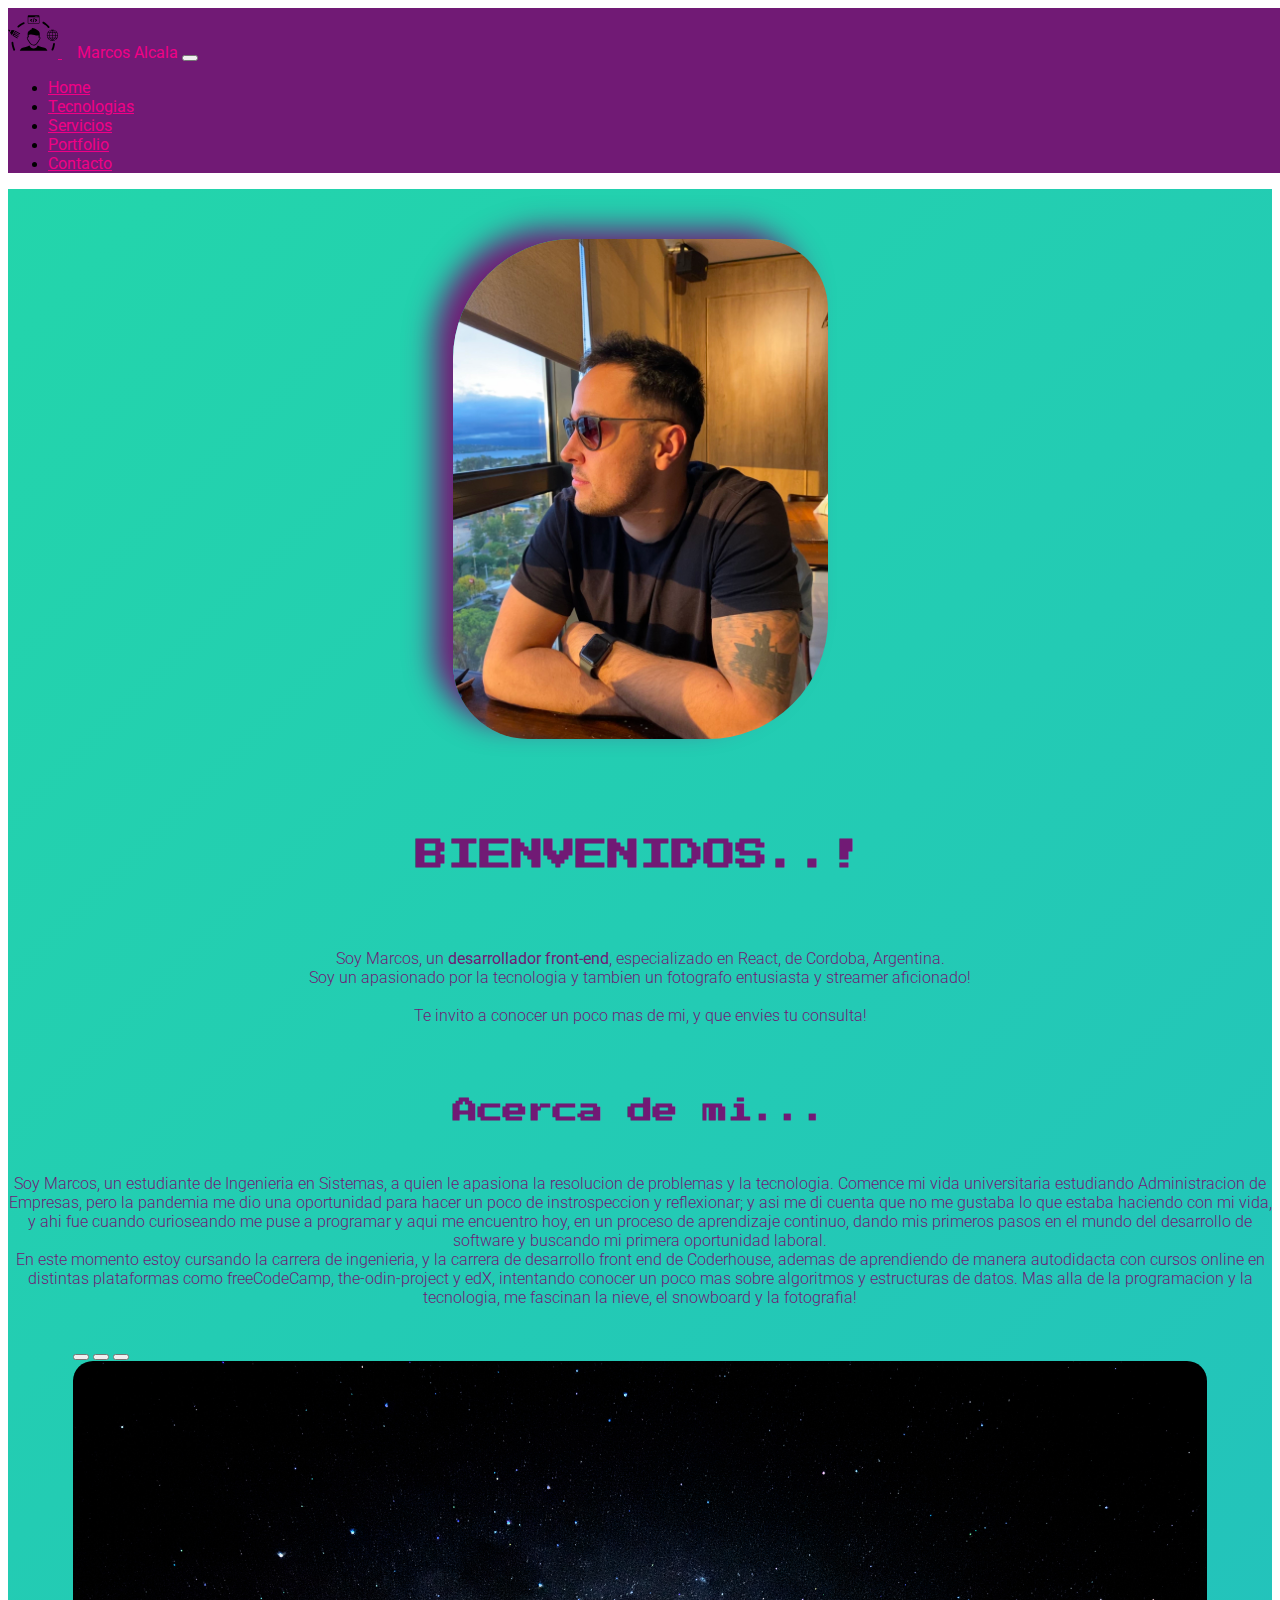
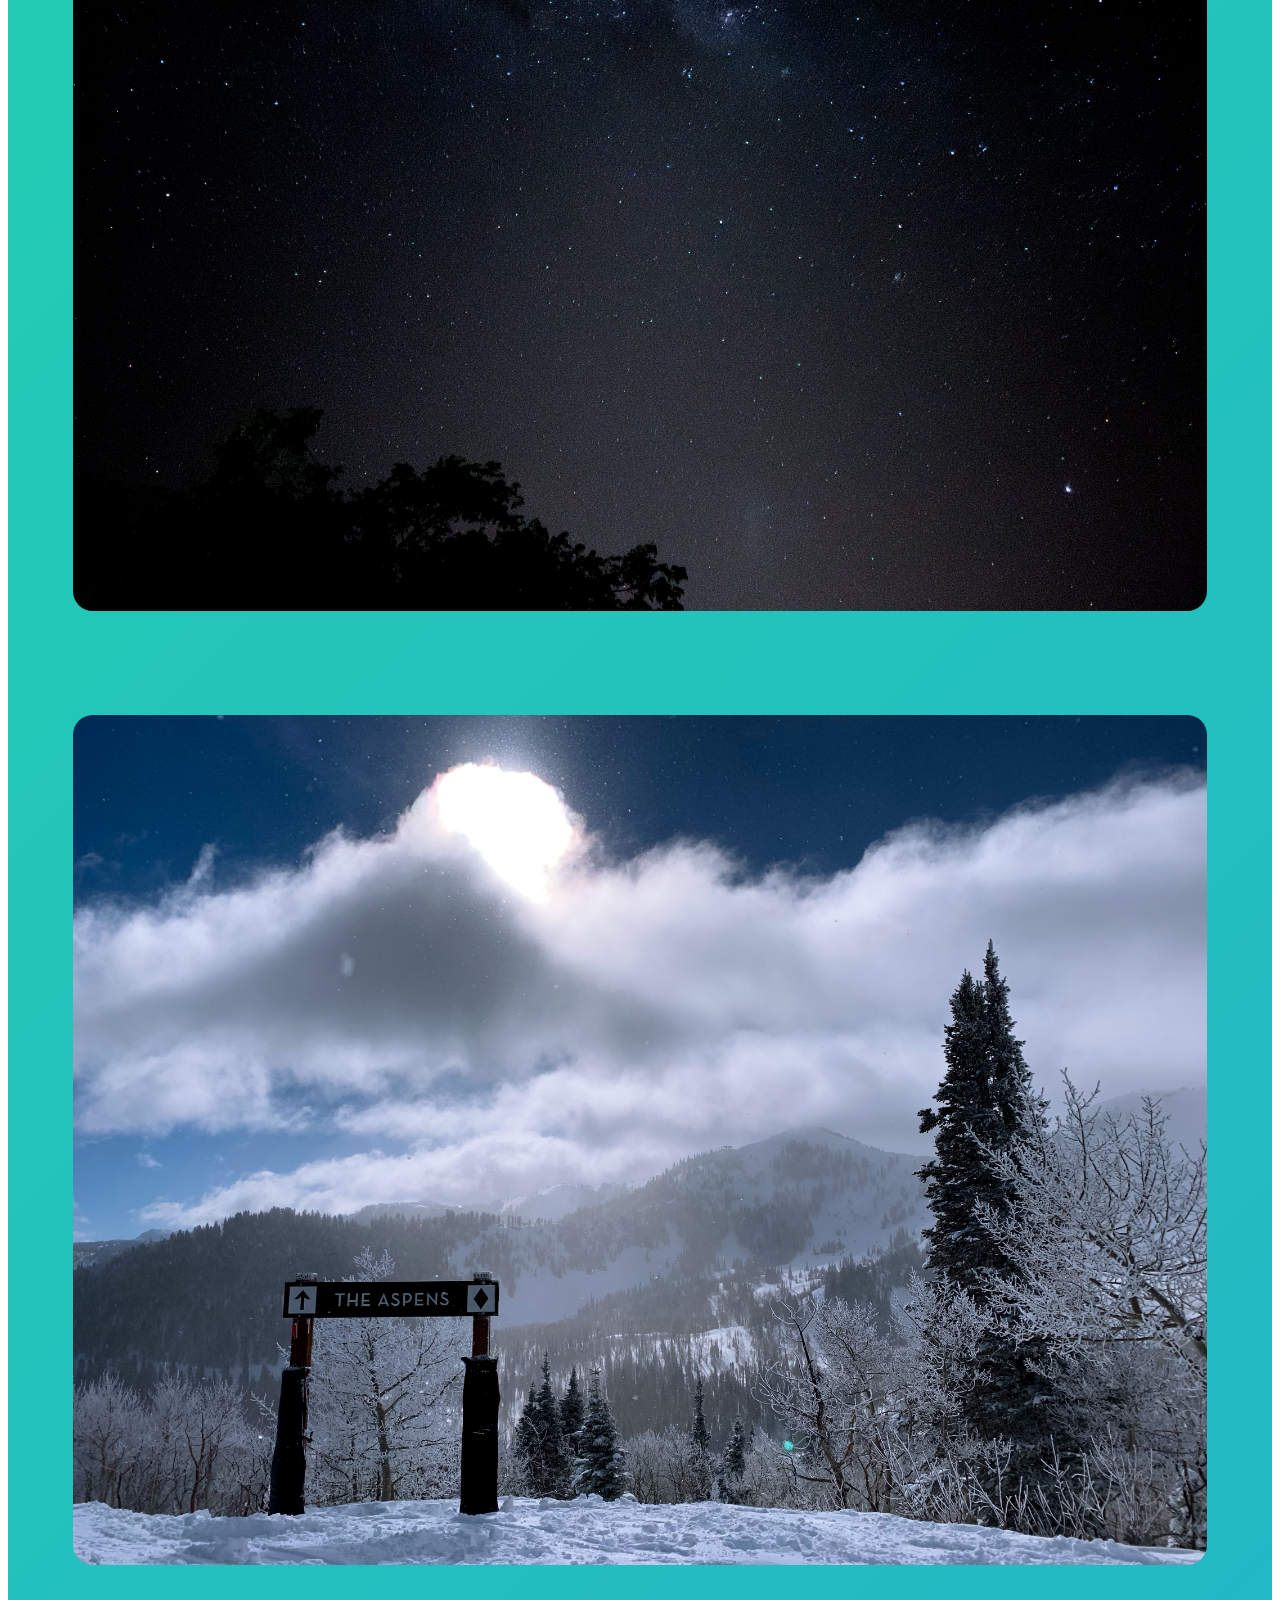
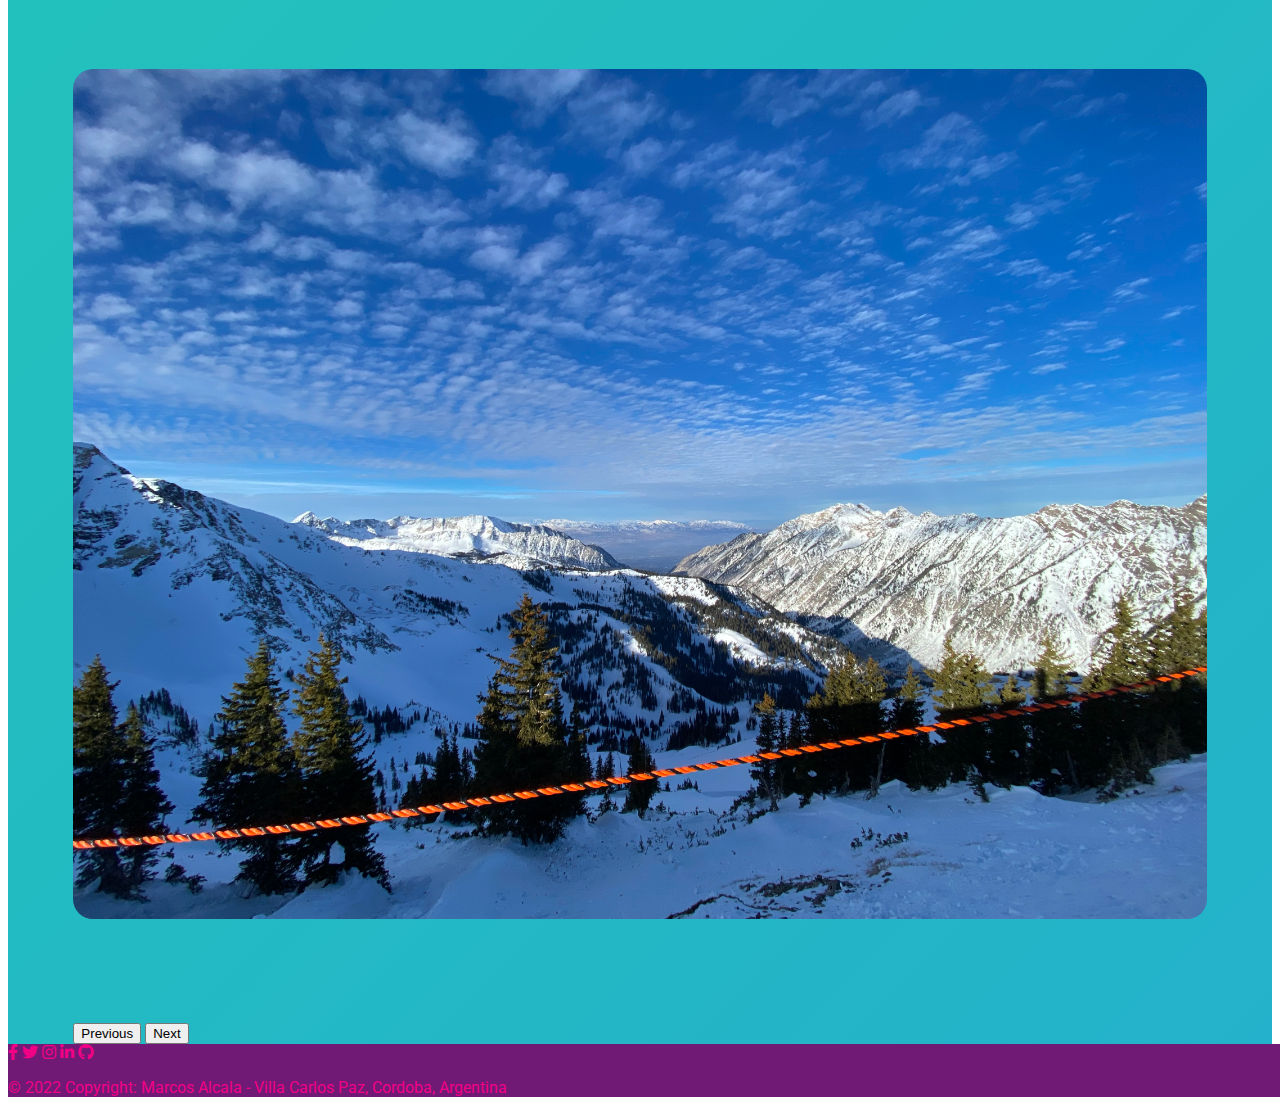
<file: index.html>
<!doctype html>
<html lang="en">
  <head>
    <meta charset="utf-8">
    <meta name="viewport" content="width=device-width, initial-scale=1">
    <title>Marcos Alcala</title>
    <link rel="stylesheet" href="fontawesome-free-6.1.1-web/css/all.css">
    <link rel="preconnect" href="https://fonts.googleapis.com"> 
    <link rel="preconnect" href="https://fonts.gstatic.com" crossorigin> 
    <link href="https://fonts.googleapis.com/css2?family=Roboto:ital,wght@0,300;0,500;1,300&display=swap" rel="stylesheet">
    <link href="https://fonts.googleapis.com/css2?family=Press+Start+2P&display=swap" rel="stylesheet">
    <link href="https://cdn.jsdelivr.net/npm/bootstrap@5.2.0-beta1/dist/css/bootstrap.min.css" rel="stylesheet" integrity="sha384-0evHe/X+R7YkIZDRvuzKMRqM+OrBnVFBL6DOitfPri4tjfHxaWutUpFmBp4vmVor" crossorigin="anonymous">
    <link rel="stylesheet" href="./CSS/styles.css">
  </head>
  <body>
      <div class="container no-margin">
          <nav class="navbar navbar-expand-md navbar-light nav-custom">
              <a href="#" class="navbar-brand">
                <img src="./img/dev-logo.svg" 
                alt="website logo"
                width="50"
                height="50"
                class="d-inline-block align-top">  
                <span class="brand-text">Marcos Alcala</span></a>
              <button
                class="navbar-toggler"
                type="button"
                data-bs-toggle="collapse"
                data-bs-target="#toggleMobileMenu"
                aria-controls="toggleMobileMenu"
                aria-expanded="false"
                aria-label="Toggle navigation"
              >
                <span class="navbar-toggler-icon"></span>
              </button>
              <div class="collapse navbar-collapse" id="toggleMobileMenu">
                  <ul class="navbar-nav ms-auto text-center">
                      <li>
                          <a href="index.html" class="nav-link">Home</a>
                      </li>
                      <li>
                        <a href="./Pages/about.html" class="nav-link">Tecnologias</a>
                      </li>
                      <li>
                        <a href="./Pages/servicios.html" class="nav-link">Servicios</a>
                      </li>
                      <li>
                        <a href="./Pages/portfolio.html" class="nav-link">Portfolio</a>
                      </li>
                      <li>
                        <a href="./Pages/contacto.html" class="nav-link">Contacto</a>
                      </li> 
                  </ul>
              </div>
          </nav>
      </div>
      <main class="main-container">
        <div class="container index-container">
          <div class="home-image-container">
            <img class="home-image" src="./img/marcos-alcala.jpg" alt="Imagen personal del autor">
          </div>
          <section class="home-intro">
            <h1>BIENVENIDOS..!</h1>
            <p>
                Soy Marcos, un <strong>desarrollador front-end</strong>, especializado en React, de Cordoba, Argentina. <br>
                Soy un apasionado por la tecnologia y tambien un fotografo entusiasta y streamer aficionado! <br>
                <br> Te invito a conocer un poco mas de mi, y que envies tu consulta!
            </p>
          </section>
          <div class="container about-me">
            <h1>Acerca de mi...</h1>
            <article>
              Soy Marcos, un estudiante de Ingenieria en Sistemas, a quien le apasiona la resolucion de problemas y la tecnologia.
              Comence mi vida universitaria estudiando Administracion de Empresas, pero la pandemia me dio una oportunidad para hacer un poco de instrospeccion 
              y reflexionar; y asi me di cuenta que no me gustaba lo que estaba haciendo con mi vida, y ahi fue cuando curioseando me puse a programar y aqui me 
              encuentro hoy, en un proceso de aprendizaje continuo, dando mis primeros pasos en el mundo del desarrollo de software y buscando mi primera oportunidad 
              laboral. <br>
              En este momento estoy cursando la carrera de ingenieria, y la carrera de desarrollo front end de Coderhouse, ademas de aprendiendo de manera autodidacta con 
              cursos online en distintas plataformas como freeCodeCamp, the-odin-project y edX, intentando conocer un poco mas sobre algoritmos y estructuras de datos.  
              Mas alla de la programacion y la tecnologia, me fascinan la nieve, el snowboard y la fotografia!
          </article>
          </div>
          <div id="carouselExampleIndicators" class="carousel slide container" data-bs-ride="true">
            <div class="carousel-indicators">
              <button type="button" data-bs-target="#carouselExampleIndicators" data-bs-slide-to="0" class="active" aria-current="true" aria-label="Slide 1"></button>
              <button type="button" data-bs-target="#carouselExampleIndicators" data-bs-slide-to="1" aria-label="Slide 2"></button>
              <button type="button" data-bs-target="#carouselExampleIndicators" data-bs-slide-to="2" aria-label="Slide 3"></button>
            </div>
            <div class="carousel-inner">
              <div class="carousel-item active carousel-img">
                <img src="./img/starry-ski-2.JPG" class="d-block w-100" alt="...">
              </div>
              <div class="carousel-item carousel-img">
                <img src="./img/saddleback.JPG" class="d-block w-100" alt="...">
              </div>
              <div class="carousel-item carousel-img">
                <img src="./img/snowbird.JPG" class="d-block w-100" alt="...">
              </div>
            </div>
            <button class="carousel-control-prev" type="button" data-bs-target="#carouselExampleIndicators" data-bs-slide="prev">
              <span class="carousel-control-prev-icon" aria-hidden="true"></span>
              <span class="visually-hidden">Previous</span>
            </button>
            <button class="carousel-control-next" type="button" data-bs-target="#carouselExampleIndicators" data-bs-slide="next">
              <span class="carousel-control-next-icon" aria-hidden="true"></span>
              <span class="visually-hidden">Next</span>
            </button>
          </div>
        </div>
      </main>
      <div class="container no-margin">
        <footer class="text-center text-white foot-custom">
          <!-- Grid container -->
          <div class="container p-4 pb-0">
            <!-- Section: Social media -->
            <section class="mb-4">
              <!-- Facebook -->
              <a class="btn btn-outline-dark btn-custom btn-floating m-1" href="https://www.facebook.com" role="button"
                 ><i class="fab fa-facebook-f"></i
                ></a>
    
              <!-- Twitter -->
              <a class="btn btn-outline-dark btn-custom btn-floating m-1" href="https://www.Twitter.com" role="button"
                 ><i class="fab fa-twitter"></i 
                ></a> 
    
              <!-- Instagram -->
              <a class="btn btn-outline-dark btn-custom btn-floating m-1" href="https://www.instagram.com" role="button"
                 ><i class="fab fa-instagram"></i
                ></a>
    
              <!-- Linkedin -->
              <a class="btn btn-outline-dark btn-custom btn-floating m-1" href="https://www.linkedin.com" role="button"
                 ><i class="fab fa-linkedin-in"></i
                ></a>
    
              <!-- Github -->
              <a class="btn btn-outline-dark btn-custom tn-floating m-1" href="https://github.com/" role="button"
                 ><i class="fab fa-github"></i
                ></a>
            </section>
            <!-- Section: Social media -->
          </div>
          <!-- Grid container -->
    
          <!-- Copyright -->
          <div class="text-center text-dark p-3 copyright-custom">
            <p>© 2022 Copyright: Marcos Alcala - Villa Carlos Paz, Cordoba, Argentina</p>
          </div>
          <!-- Copyright -->
        </footer>
      </div>

    <script src="https://cdn.jsdelivr.net/npm/bootstrap@5.2.0-beta1/dist/js/bootstrap.bundle.min.js" integrity="sha384-pprn3073KE6tl6bjs2QrFaJGz5/SUsLqktiwsUTF55Jfv3qYSDhgCecCxMW52nD2" crossorigin="anonymous"></script>
  </body>
</html>
</file>
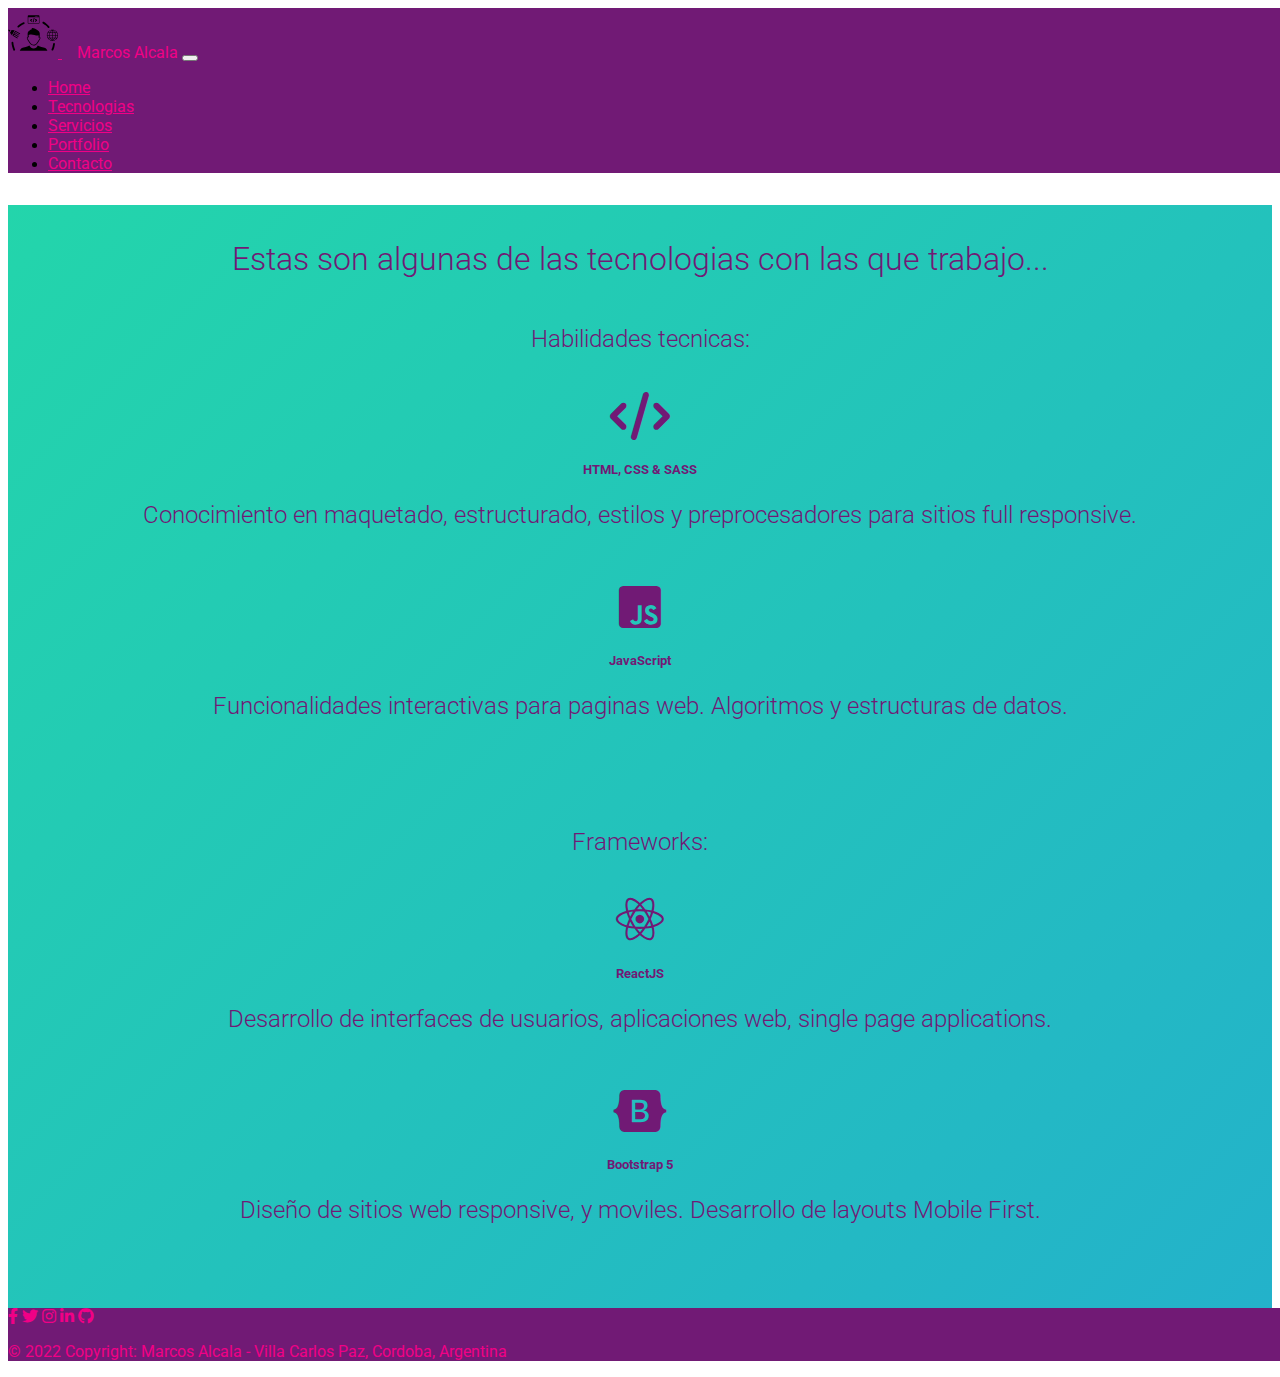
<file: Pages/about.html>
<!doctype html>
<html lang="en">
  <head>
    <meta charset="utf-8">
    <meta name="viewport" content="width=device-width, initial-scale=1">
    <title>Marcos Alcala</title>
    <link rel="stylesheet" href="../fontawesome-free-6.1.1-web/css/all.css">
    <link rel="preconnect" href="https://fonts.googleapis.com"> 
    <link rel="preconnect" href="https://fonts.gstatic.com" crossorigin> 
    <link href="https://fonts.googleapis.com/css2?family=Roboto:ital,wght@0,300;0,500;1,300&display=swap" rel="stylesheet">
    <link href="https://fonts.googleapis.com/css2?family=Roboto:ital,wght@0,300;0,500;1,300&display=swap" rel="stylesheet">
    <link href="https://fonts.googleapis.com/css2?family=Press+Start+2P&display=swap" rel="stylesheet">
    <link href="https://cdn.jsdelivr.net/npm/bootstrap@5.2.0-beta1/dist/css/bootstrap.min.css" rel="stylesheet" integrity="sha384-0evHe/X+R7YkIZDRvuzKMRqM+OrBnVFBL6DOitfPri4tjfHxaWutUpFmBp4vmVor" crossorigin="anonymous">
    <link rel="stylesheet" href="../CSS/styles.css">
  </head>
  <body>
      <div class="container no-margin">
          <nav class="navbar navbar-expand-md navbar-light nav-custom">
              <a href="#" class="navbar-brand">
                <img src="../img/dev-logo.svg" 
                alt="website logo"
                width="50"
                height="50"
                class="d-inline-block align-top">  
                <span class="brand-text">Marcos Alcala</span></a>
              <button
                class="navbar-toggler"
                type="button"
                data-bs-toggle="collapse"
                data-bs-target="#toggleMobileMenu"
                aria-controls="toggleMobileMenu"
                aria-expanded="false"
                aria-label="Toggle navigation"
              >
                <span class="navbar-toggler-icon"></span>
              </button>
              <div class="collapse navbar-collapse" id="toggleMobileMenu">
                  <ul class="navbar-nav ms-auto text-center">
                      <li>
                          <a href="../index.html" class="nav-link">Home</a>
                      </li>
                      <li>
                        <a href="about.html" class="nav-link">Tecnologias</a>
                      </li>
                      <li>
                        <a href="servicios.html" class="nav-link">Servicios</a>
                      </li>
                      <li>
                        <a href="portfolio.html" class="nav-link">Portfolio</a>
                      </li>
                      <li>
                        <a href="contacto.html" class="nav-link">Contacto</a>
                      </li> 
                  </ul>
              </div>
          </nav>
      </div>
      <main class="main-container">
        <div class="container">
          <div class="row">
            <h3>
              Estas son algunas de las tecnologias con las que trabajo...
            </h3>
          </div>
          <div class="row card-container">
            <p>Habilidades tecnicas:</p>
            <div class="col-md-6">
              <div class="card card-custom">
                <i class="fa-solid fa-code fa-3x"></i>
                <div class="card-body">
                  <h5 class="card-title">HTML, CSS & SASS</h5>
                  <p class="card-text">Conocimiento en maquetado, estructurado, estilos y preprocesadores para sitios full responsive.</p>
                  
                </div>
              </div>
            </div>
            <div class="col-md-6">
              <div class="card card-custom">
                <i class="fa-brands fa-js-square fa-3x"></i>
                <div class="card-body">
                  <h5 class="card-title">JavaScript</h5>
                  <p class="card-text">Funcionalidades interactivas para paginas web. Algoritmos y estructuras de datos.</p>
                  
                </div>
              </div>
            </div>
          </div>
          <div class="row card-container">
            <p>Frameworks:</p>
            <div class="col-md-6">
              <div class="card card-custom">
                <i class="fa-brands fa-react fa-3x"></i>
                <div class="card-body">
                  <h5 class="card-title">ReactJS</h5>
                  <p class="card-text">Desarrollo de interfaces de usuarios, aplicaciones web, single page applications.</p>
                  
                </div>
              </div>
            </div>
            <div class="col-md-6">
              <div class="card card-custom">
                <i class="fa-brands fa-bootstrap fa-3x"></i>
                <div class="card-body">
                  <h5 class="card-title">Bootstrap 5</h5>
                  <p class="card-text">Diseño de sitios web responsive, y moviles. Desarrollo de layouts Mobile First.</p>
                  
                </div>
              </div>
            </div>
          </div>
      </main>
      <div class="container no-margin">
        <footer class="text-center text-white foot-custom">
          <!-- Grid container -->
          <div class="container p-4 pb-0">
            <!-- Section: Social media -->
            <section class="mb-4">
              <!-- Facebook -->
              <a class="btn btn-outline-dark btn-custom btn-floating m-1" href="https://www.facebook.com" role="button"
                 ><i class="fab fa-facebook-f"></i
                ></a>
    
              <!-- Twitter -->
              <a class="btn btn-outline-dark btn-custom btn-floating m-1" href="https://www.Twitter.com" role="button"
                 ><i class="fab fa-twitter"></i
                ></a> 
    
              <!-- Instagram -->
              <a class="btn btn-outline-dark btn-custom btn-floating m-1" href="https://www.instagram.com" role="button"
                 ><i class="fab fa-instagram"></i
                ></a>
    
              <!-- Linkedin -->
              <a class="btn btn-outline-dark btn-custom btn-floating m-1" href="https://www.linkedin.com" role="button"
                 ><i class="fab fa-linkedin-in"></i
                ></a>
    
              <!-- Github -->
              <a class="btn btn-outline-dark btn-custom tn-floating m-1" href="https://github.com/" role="button"
                 ><i class="fab fa-github"></i
                ></a>
            </section>
            <!-- Section: Social media -->
          </div>
          <!-- Grid container -->
    
          <!-- Copyright -->
          <div class="text-center text-dark p-3 copyright-custom">
            <p>© 2022 Copyright: Marcos Alcala - Villa Carlos Paz, Cordoba, Argentina</p>
          </div>
          <!-- Copyright -->
        </footer>
      </div>

    <script src="https://cdn.jsdelivr.net/npm/bootstrap@5.2.0-beta1/dist/js/bootstrap.bundle.min.js" integrity="sha384-pprn3073KE6tl6bjs2QrFaJGz5/SUsLqktiwsUTF55Jfv3qYSDhgCecCxMW52nD2" crossorigin="anonymous"></script>
  </body>
</html>
</file>
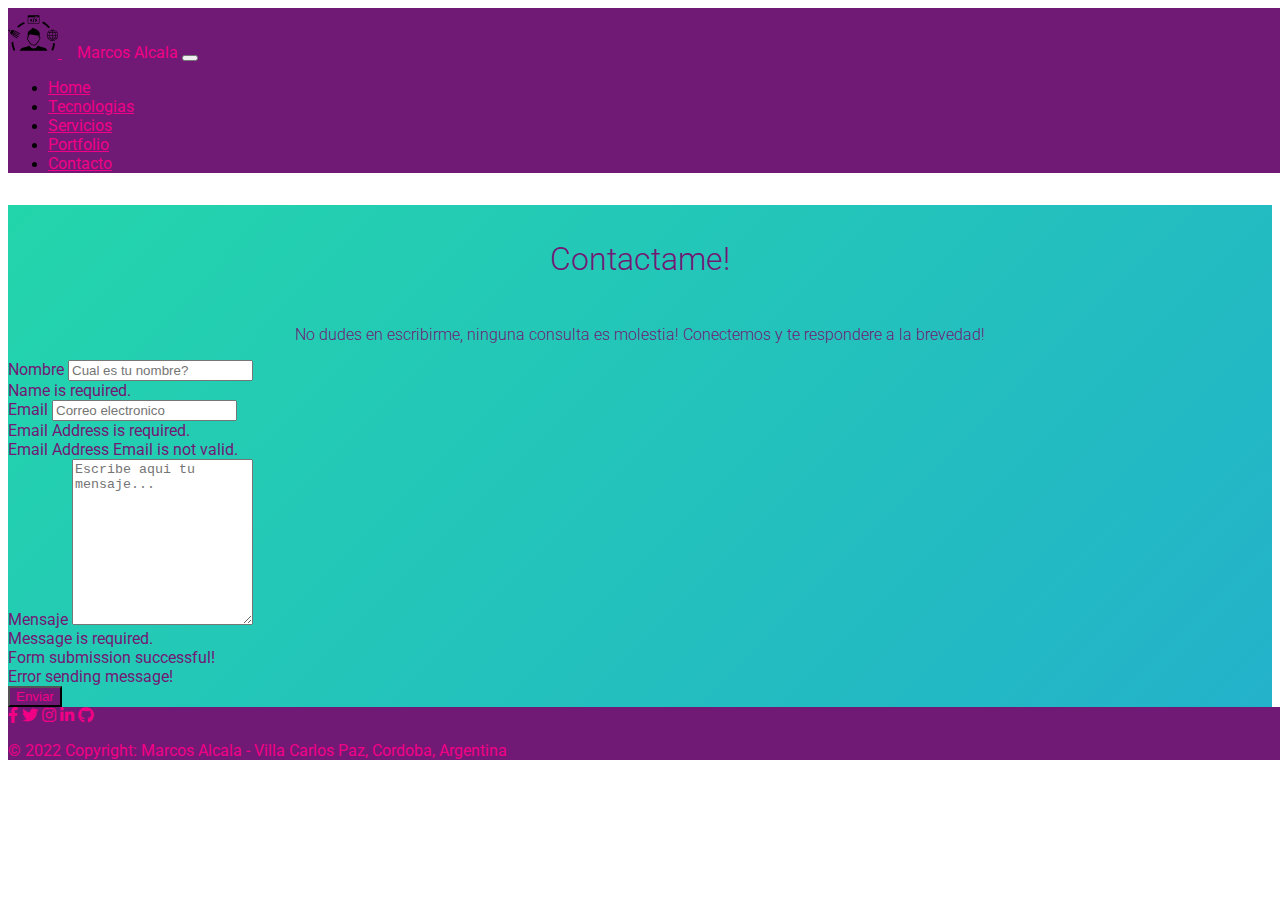
<file: Pages/contacto.html>
<!doctype html>
<html lang="en">
  <head>
    <meta charset="utf-8">
    <meta name="viewport" content="width=device-width, initial-scale=1">
    <title>Marcos Alcala</title>
    <link rel="stylesheet" href="../fontawesome-free-6.1.1-web/css/all.css">
    <link rel="preconnect" href="https://fonts.googleapis.com"> 
    <link rel="preconnect" href="https://fonts.gstatic.com" crossorigin> 
    <link href="https://fonts.googleapis.com/css2?family=Roboto:ital,wght@0,300;0,500;1,300&display=swap" rel="stylesheet">
    <link href="https://fonts.googleapis.com/css2?family=Roboto:ital,wght@0,300;0,500;1,300&display=swap" rel="stylesheet">
    <link href="https://fonts.googleapis.com/css2?family=Press+Start+2P&display=swap" rel="stylesheet">
    <link href="https://cdn.jsdelivr.net/npm/bootstrap@5.2.0-beta1/dist/css/bootstrap.min.css" rel="stylesheet" integrity="sha384-0evHe/X+R7YkIZDRvuzKMRqM+OrBnVFBL6DOitfPri4tjfHxaWutUpFmBp4vmVor" crossorigin="anonymous">
    <link rel="stylesheet" href="../CSS/styles.css">
  </head>
  <body>
      <div class="container no-margin">
          <nav class="navbar navbar-expand-md navbar-light nav-custom">
              <a href="#" class="navbar-brand">
                <img src="../img/dev-logo.svg" 
                alt="website logo"
                width="50"
                height="50"
                class="d-inline-block align-top">  
                <span class="brand-text">Marcos Alcala</span></a>
              <button
                class="navbar-toggler"
                type="button"
                data-bs-toggle="collapse"
                data-bs-target="#toggleMobileMenu"
                aria-controls="toggleMobileMenu"
                aria-expanded="false"
                aria-label="Toggle navigation"
              >
                <span class="navbar-toggler-icon"></span>
              </button>
              <div class="collapse navbar-collapse" id="toggleMobileMenu">
                  <ul class="navbar-nav ms-auto text-center">
                      <li>
                          <a href="../index.html" class="nav-link">Home</a>
                      </li>
                      <li>
                        <a href="about.html" class="nav-link">Tecnologias</a>
                      </li>
                      <li>
                        <a href="servicios.html" class="nav-link">Servicios</a>
                      </li>
                      <li>
                        <a href="portfolio.html" class="nav-link">Portfolio</a>
                      </li>
                      <li>
                        <a href="contacto.html" class="nav-link">Contacto</a>
                      </li> 
                  </ul>
              </div>
          </nav>
      </div>
      <main class="main-container">
        <div class="container contact-header">
          <h3>Contactame!</h3>
          <p>No dudes en escribirme, ninguna consulta es molestia! Conectemos y te respondere a la brevedad!</p>
        </div>
        <!-- Wrapper container -->
        <div class="container py-4">
          <!-- Bootstrap 5 starter form -->
          <form id="contactForm">
            <!-- Name input -->
            <div class="mb-3">
              <label class="form-label" for="name">Nombre</label>
              <input class="form-control" id="name" type="text" placeholder="Cual es tu nombre?" data-sb-validations="required" />
              <div class="invalid-feedback" data-sb-feedback="name:required">Name is required.</div>
            </div>

            <!-- Email address input -->
            <div class="mb-3">
              <label class="form-label" for="emailAddress">Email</label>
              <input class="form-control" id="emailAddress" type="email" placeholder="Correo electronico" data-sb-validations="required, email" />
              <div class="invalid-feedback" data-sb-feedback="emailAddress:required">Email Address is required.</div>
              <div class="invalid-feedback" data-sb-feedback="emailAddress:email">Email Address Email is not valid.</div>
            </div>

            <!-- Message input -->
            <div class="mb-3">
              <label class="form-label" for="message">Mensaje</label>
              <textarea class="form-control" id="message" type="text" placeholder="Escribe aqui tu mensaje..." style="height: 10rem;" data-sb-validations="required"></textarea>
              <div class="invalid-feedback" data-sb-feedback="message:required">Message is required.</div>
            </div>

            <!-- Form submissions success message -->
            <div class="d-none" id="submitSuccessMessage">
              <div class="text-center mb-3">Form submission successful!</div>
            </div>

            <!-- Form submissions error message -->
            <div class="d-none" id="submitErrorMessage">
              <div class="text-center text-danger mb-3">Error sending message!</div>
            </div>

            <!-- Form submit button -->
            <div class="d-grid">
              <button class="btn btn-lg submit-custom" type="submit">Enviar</button>
            </div>

          </form>

        </div>
      </main>
      <div class="container no-margin">
        <footer class="text-center text-white foot-custom">
          <!-- Grid container -->
          <div class="container p-4 pb-0">
            <!-- Section: Social media -->
            <section class="mb-4">
              <!-- Facebook -->
              <a class="btn btn-outline-dark btn-custom btn-floating m-1" href="https://www.facebook.com" role="button"
                 ><i class="fab fa-facebook-f"></i
                ></a>
    
              <!-- Twitter -->
              <a class="btn btn-outline-dark btn-custom btn-floating m-1" href="https://www.Twitter.com" role="button"
                 ><i class="fab fa-twitter"></i
                ></a> 
    
              <!-- Instagram -->
              <a class="btn btn-outline-dark btn-custom btn-floating m-1" href="https://www.instagram.com" role="button"
                 ><i class="fab fa-instagram"></i
                ></a>
    
              <!-- Linkedin -->
              <a class="btn btn-outline-dark btn-custom btn-floating m-1" href="https://www.linkedin.com" role="button"
                 ><i class="fab fa-linkedin-in"></i
                ></a>
    
              <!-- Github -->
              <a class="btn btn-outline-dark btn-custom tn-floating m-1" href="https://github.com/" role="button"
                 ><i class="fab fa-github"></i
                ></a>
            </section>
            <!-- Section: Social media -->
          </div>
          <!-- Grid container -->
    
          <!-- Copyright -->
          <div class="text-center text-dark p-3 copyright-custom">
            <p>© 2022 Copyright: Marcos Alcala - Villa Carlos Paz, Cordoba, Argentina</p>
          </div>
          <!-- Copyright -->
        </footer>
      </div>

    <script src="https://cdn.jsdelivr.net/npm/bootstrap@5.2.0-beta1/dist/js/bootstrap.bundle.min.js" integrity="sha384-pprn3073KE6tl6bjs2QrFaJGz5/SUsLqktiwsUTF55Jfv3qYSDhgCecCxMW52nD2" crossorigin="anonymous"></script>
  </body>
</html>
</file>
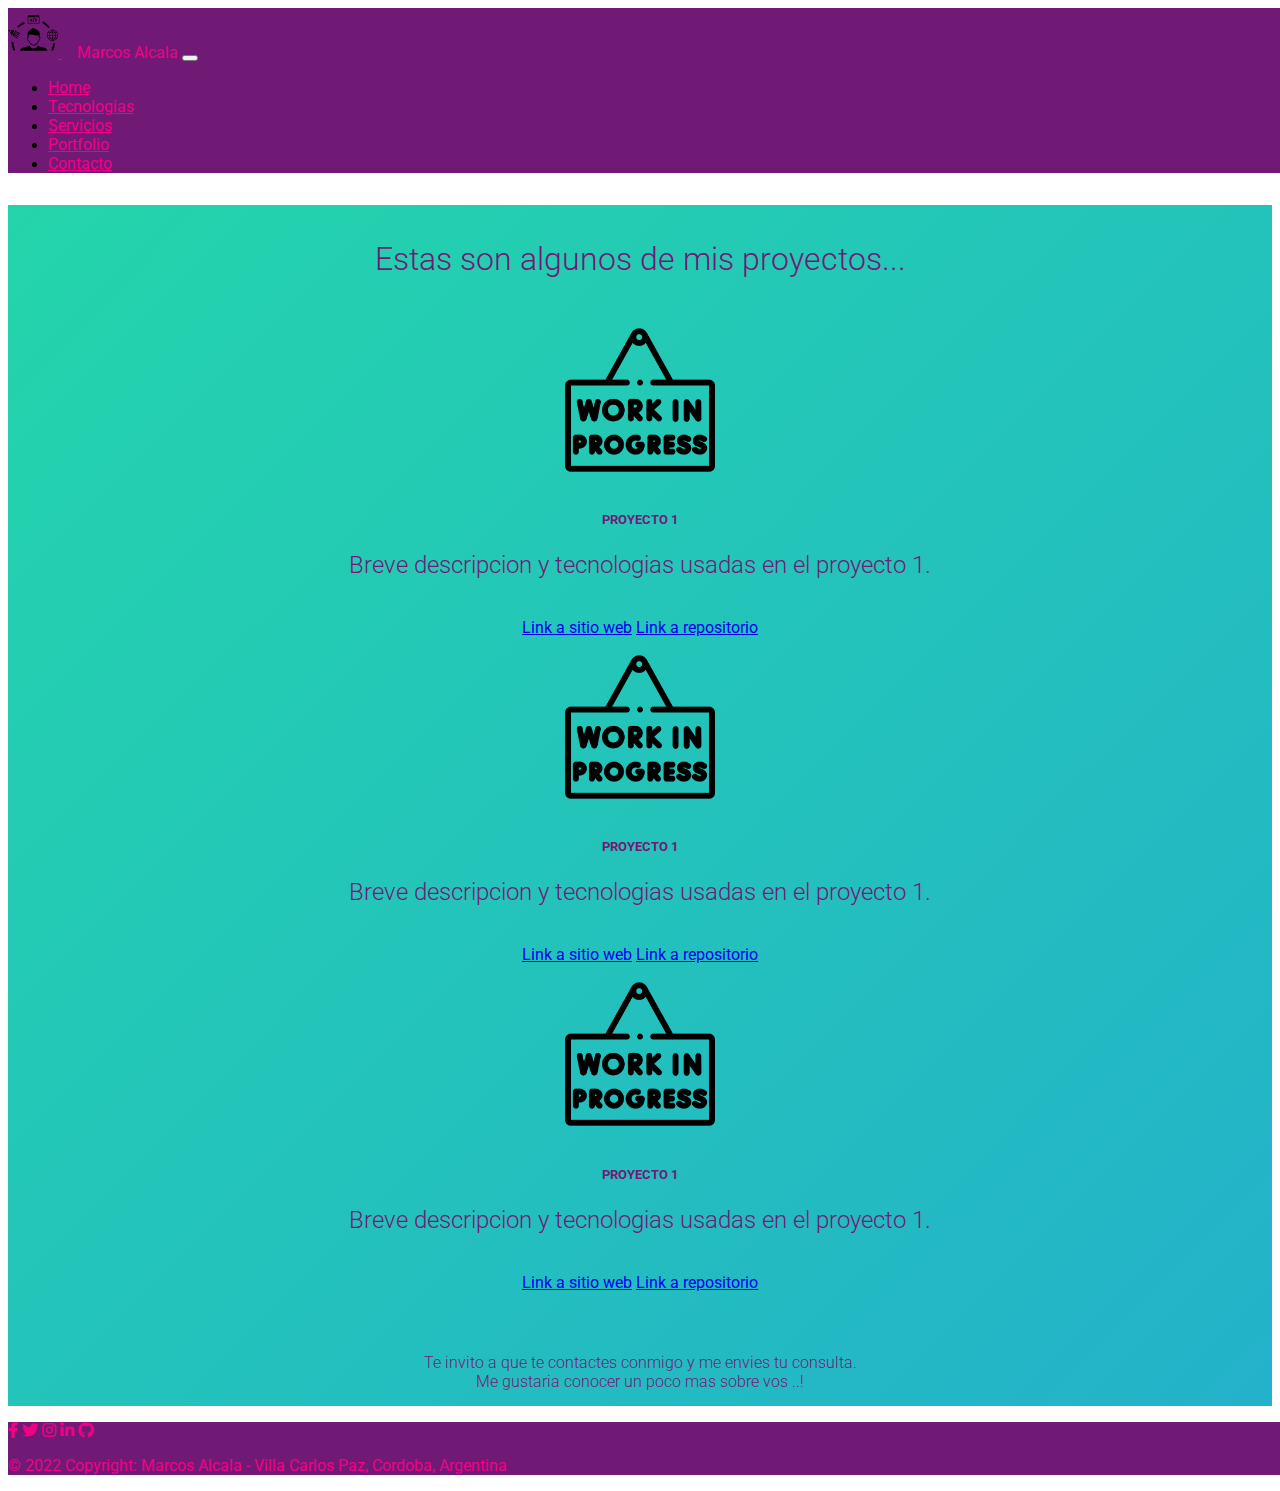
<file: Pages/portfolio.html>
<!doctype html>
<html lang="en">
  <head>
    <meta charset="utf-8">
    <meta name="viewport" content="width=device-width, initial-scale=1">
    <title>Marcos Alcala</title>
    <link rel="stylesheet" href="../fontawesome-free-6.1.1-web/css/all.css">
    <link rel="preconnect" href="https://fonts.googleapis.com"> 
    <link rel="preconnect" href="https://fonts.gstatic.com" crossorigin> 
    <link href="https://fonts.googleapis.com/css2?family=Roboto:ital,wght@0,300;0,500;1,300&display=swap" rel="stylesheet">
    <link href="https://fonts.googleapis.com/css2?family=Roboto:ital,wght@0,300;0,500;1,300&display=swap" rel="stylesheet">
    <link href="https://fonts.googleapis.com/css2?family=Press+Start+2P&display=swap" rel="stylesheet">
    <link href="https://cdn.jsdelivr.net/npm/bootstrap@5.2.0-beta1/dist/css/bootstrap.min.css" rel="stylesheet" integrity="sha384-0evHe/X+R7YkIZDRvuzKMRqM+OrBnVFBL6DOitfPri4tjfHxaWutUpFmBp4vmVor" crossorigin="anonymous">
    <link rel="stylesheet" href="../CSS/styles.css">
  </head>
  <body>
      <div class="container no-margin">
          <nav class="navbar navbar-expand-md navbar-light nav-custom">
              <a href="#" class="navbar-brand">
                <img src="../img/dev-logo.svg" 
                alt="website logo"
                width="50"
                height="50"
                class="d-inline-block align-top">  
                <span class="brand-text">Marcos Alcala</span></a>
              <button
                class="navbar-toggler"
                type="button"
                data-bs-toggle="collapse"
                data-bs-target="#toggleMobileMenu"
                aria-controls="toggleMobileMenu"
                aria-expanded="false"
                aria-label="Toggle navigation"
              >
                <span class="navbar-toggler-icon"></span>
              </button>
              <div class="collapse navbar-collapse" id="toggleMobileMenu">
                  <ul class="navbar-nav ms-auto text-center">
                      <li>
                          <a href="../index.html" class="nav-link">Home</a>
                      </li>
                      <li>
                        <a href="about.html" class="nav-link">Tecnologias</a>
                      </li>
                      <li>
                        <a href="servicios.html" class="nav-link">Servicios</a>
                      </li>
                      <li>
                        <a href="portfolio.html" class="nav-link">Portfolio</a>
                      </li>
                      <li>
                        <a href="contacto.html" class="nav-link">Contacto</a>
                      </li> 
                  </ul>
              </div>
          </nav>
      </div>
      <main class="main-container main-container-custom">
        <div class="container portfolio-container">
          <div class="row">
            <h3>
              Estas son algunos de mis proyectos...
            </h3>
          </div>
          <div class="row card-container">
            <div class="col-md-4">
              <div class="card card-custom">
                <img src="../img/inprogress.png" class="card-img-top" alt="...">
                <div class="card-body">
                  <h5 class="card-title">PROYECTO 1</h5>
                  <p class="card-text">Breve descripcion y tecnologias usadas en el proyecto 1.</p>
                  <a href="#" class="card-link">Link a sitio web</a>
                  <a href="#" class="card-link">Link a repositorio</a>
                </div>
              </div>
            </div>
            <div class="col-md-4">
              <div class="card card-custom">
                <img src="../img/inprogress.png" class="card-img-top" alt="...">
                <div class="card-body">
                  <h5 class="card-title">PROYECTO 1</h5>
                  <p class="card-text">Breve descripcion y tecnologias usadas en el proyecto 1.</p>
                  <a href="#" class="card-link">Link a sitio web</a>
                  <a href="#" class="card-link">Link a repositorio</a>
                </div>
              </div>
            </div>
            <div class="col-md-4">
              <div class="card card-custom">
                <img src="../img/inprogress.png" class="card-img-top" alt="...">
                <div class="card-body">
                  <h5 class="card-title">PROYECTO 1</h5>
                  <p class="card-text">Breve descripcion y tecnologias usadas en el proyecto 1.</p>
                  <a href="#" class="card-link">Link a sitio web</a>
                  <a href="#" class="card-link">Link a repositorio</a>
                </div>
              </div>
            </div>
        </div>
        <div class="row">
          <p class="text-custom">Te invito a que te contactes conmigo y me envies tu consulta. <br> Me gustaria conocer un poco mas sobre vos ..!</p>
        </div>

      </main>
      <div class="container no-margin">
        <footer class="text-center text-white foot-custom">
          <!-- Grid container -->
          <div class="container p-4 pb-0">
            <!-- Section: Social media -->
            <section class="mb-4">
              <!-- Facebook -->
              <a class="btn btn-outline-dark btn-custom btn-floating m-1" href="https://www.facebook.com" role="button"
                 ><i class="fab fa-facebook-f"></i
                ></a>
    
              <!-- Twitter -->
              <a class="btn btn-outline-dark btn-custom btn-floating m-1" href="https://www.Twitter.com" role="button"
                 ><i class="fab fa-twitter"></i
                ></a> 
    
              <!-- Instagram -->
              <a class="btn btn-outline-dark btn-custom btn-floating m-1" href="https://www.instagram.com" role="button"
                 ><i class="fab fa-instagram"></i
                ></a>
    
              <!-- Linkedin -->
              <a class="btn btn-outline-dark btn-custom btn-floating m-1" href="https://www.linkedin.com" role="button"
                 ><i class="fab fa-linkedin-in"></i
                ></a>
    
              <!-- Github -->
              <a class="btn btn-outline-dark btn-custom tn-floating m-1" href="https://github.com/" role="button"
                 ><i class="fab fa-github"></i
                ></a>
            </section>
            <!-- Section: Social media -->
          </div>
          <!-- Grid container -->
    
          <!-- Copyright -->
          <div class="text-center text-dark p-3 copyright-custom">
            <p>© 2022 Copyright: Marcos Alcala - Villa Carlos Paz, Cordoba, Argentina</p>
          </div>
          <!-- Copyright -->
        </footer>
      </div>

    <script src="https://cdn.jsdelivr.net/npm/bootstrap@5.2.0-beta1/dist/js/bootstrap.bundle.min.js" integrity="sha384-pprn3073KE6tl6bjs2QrFaJGz5/SUsLqktiwsUTF55Jfv3qYSDhgCecCxMW52nD2" crossorigin="anonymous"></script>
  </body>
</html>
</file>
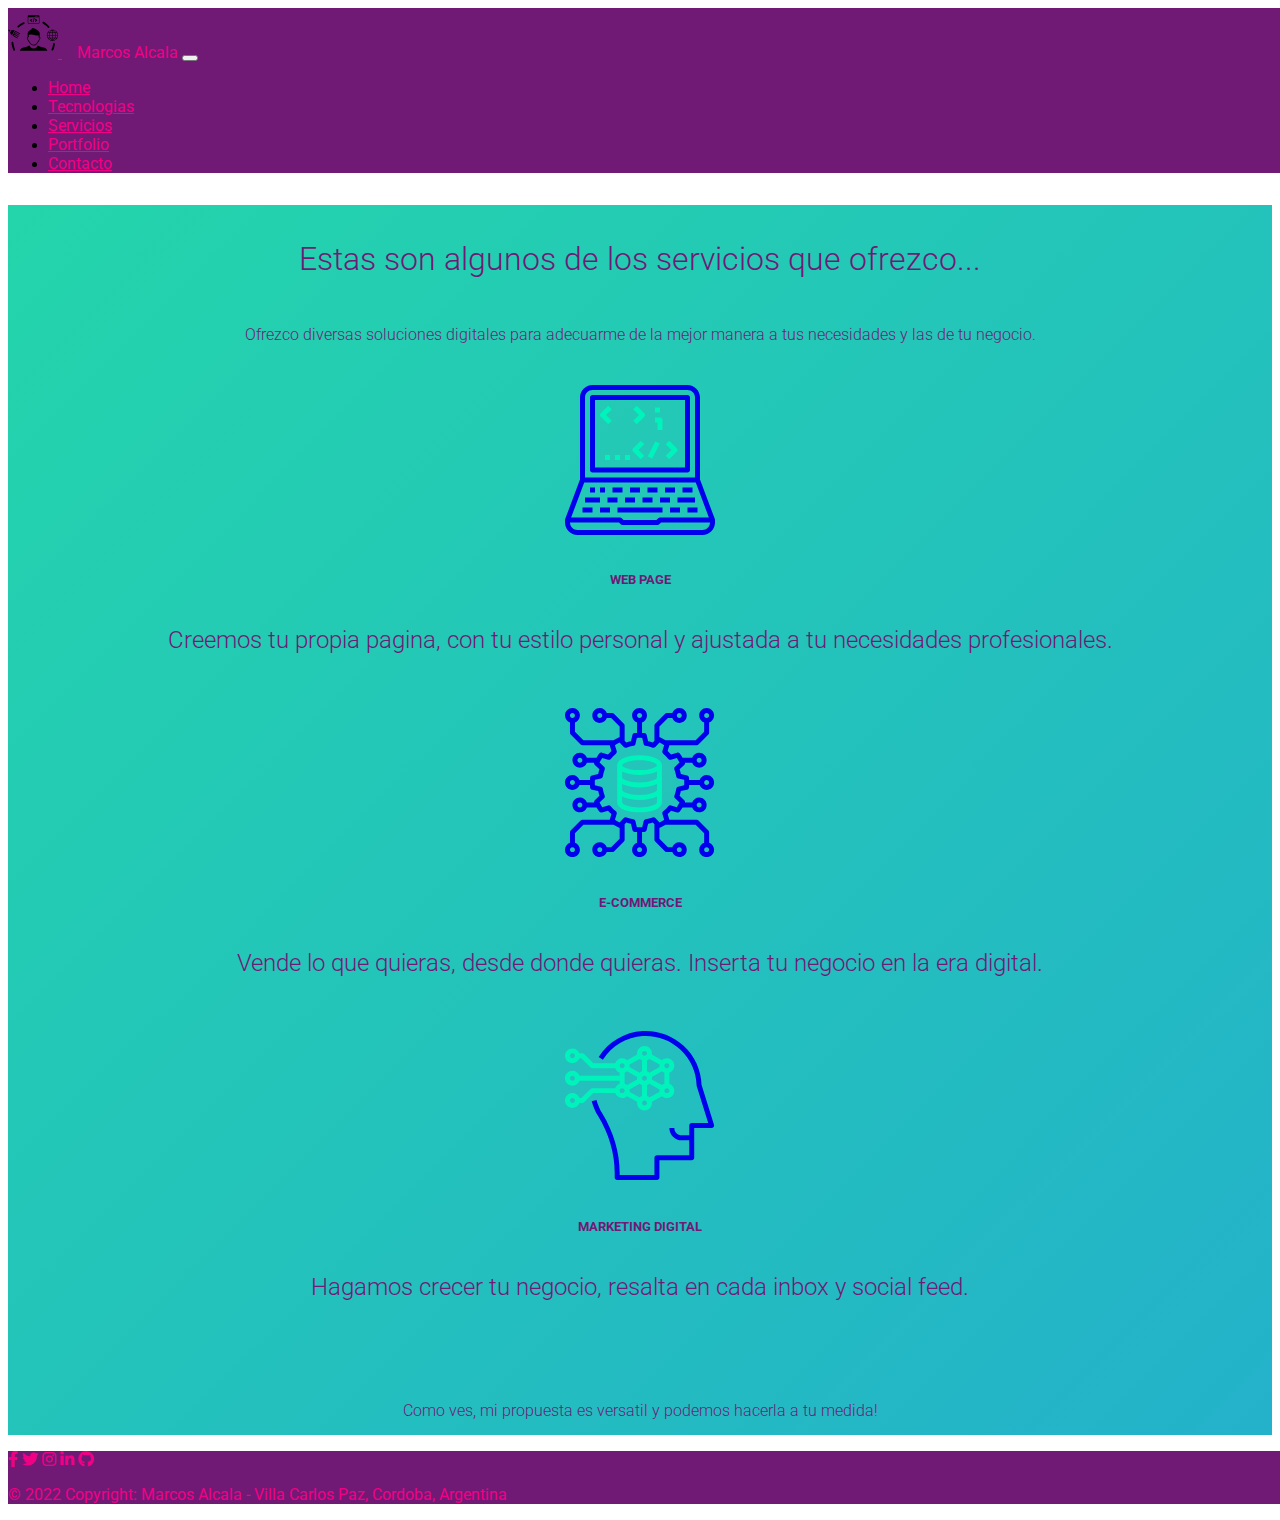
<file: Pages/servicios.html>
<!doctype html>
<html lang="en">
  <head>
    <meta charset="utf-8">
    <meta name="viewport" content="width=device-width, initial-scale=1">
    <title>Marcos Alcala</title>
    <link rel="stylesheet" href="../fontawesome-free-6.1.1-web/css/all.css">
    <link rel="preconnect" href="https://fonts.googleapis.com"> 
    <link rel="preconnect" href="https://fonts.gstatic.com" crossorigin> 
    <link href="https://fonts.googleapis.com/css2?family=Roboto:ital,wght@0,300;0,500;1,300&display=swap" rel="stylesheet">
    <link href="https://fonts.googleapis.com/css2?family=Roboto:ital,wght@0,300;0,500;1,300&display=swap" rel="stylesheet">
    <link href="https://fonts.googleapis.com/css2?family=Press+Start+2P&display=swap" rel="stylesheet">
    <link href="https://cdn.jsdelivr.net/npm/bootstrap@5.2.0-beta1/dist/css/bootstrap.min.css" rel="stylesheet" integrity="sha384-0evHe/X+R7YkIZDRvuzKMRqM+OrBnVFBL6DOitfPri4tjfHxaWutUpFmBp4vmVor" crossorigin="anonymous">
    <link rel="stylesheet" href="../CSS/styles.css">
  </head>
  <body>
      <div class="container no-margin">
          <nav class="navbar navbar-expand-md navbar-light nav-custom">
              <a href="#" class="navbar-brand">
                <img src="../img/dev-logo.svg" 
                alt="website logo"
                width="50"
                height="50"
                class="d-inline-block align-top">  
                <span class="brand-text">Marcos Alcala</span></a>
              <button
                class="navbar-toggler"
                type="button"
                data-bs-toggle="collapse"
                data-bs-target="#toggleMobileMenu"
                aria-controls="toggleMobileMenu"
                aria-expanded="false"
                aria-label="Toggle navigation"
              >
                <span class="navbar-toggler-icon"></span>
              </button>
              <div class="collapse navbar-collapse" id="toggleMobileMenu">
                  <ul class="navbar-nav ms-auto text-center">
                      <li>
                          <a href="../index.html" class="nav-link">Home</a>
                      </li>
                      <li>
                        <a href="about.html" class="nav-link">Tecnologias</a>
                      </li>
                      <li>
                        <a href="servicios.html" class="nav-link">Servicios</a>
                      </li>
                      <li>
                        <a href="portfolio.html" class="nav-link">Portfolio</a>
                      </li>
                      <li>
                        <a href="contacto.html" class="nav-link">Contacto</a>
                      </li> 
                  </ul>
              </div>
          </nav>
      </div>
      <main class="main-container main-container-custom">
        <div class="container">
          <div class="row">
            <h3>
              Estas son algunos de los servicios que ofrezco...
            </h3>
            <p class="services-text">Ofrezco diversas soluciones digitales para adecuarme de la mejor manera a tus necesidades y las de tu negocio.</p>
          </div>
          <div class="row card-container">
            <div class="col-md-4">
              <div class="card card-custom">
                <img src="../img/icon-website.svg" class="card-img-top" alt="...">
                <div class="card-body">
                  <h5 class="card-title card-title-custom">WEB PAGE</h5>
                  <p class="card-text">Creemos tu propia pagina, con tu estilo personal y ajustada a tu necesidades profesionales.</p>
                </div>
              </div>
            </div>
            <div class="col-md-4">
              <div class="card card-custom">
                <img src="../img/icon-ecommerce.svg" class="card-img-top" alt="...">
                <div class="card-body">
                  <h5 class="card-title card-title-custom">E-COMMERCE</h5>
                  <p class="card-text">Vende lo que quieras, desde donde quieras. Inserta tu negocio en la era digital.</p> 
                </div>
              </div>
            </div>
            <div class="col-md-4">
              <div class="card card-custom">
                <img src="../img/icon-marketing.svg" class="card-img-top" alt="...">
                <div class="card-body">
                  <h5 class="card-title card-title-custom">MARKETING DIGITAL</h5>
                  <p class="card-text">Hagamos crecer tu negocio, resalta en cada inbox y social feed.</p>
                </div>
              </div>
            </div>
          </div>
          <div class="row">
            <p class="text-custom"> Como ves, mi propuesta es versatil y podemos hacerla a tu medida!</p>
          </div>
        </div>
      </main>
      <div class="container no-margin">
        <footer class="text-center text-white foot-custom">
          <!-- Grid container -->
          <div class="container p-4 pb-0">
            <!-- Section: Social media -->
            <section class="mb-4">
              <!-- Facebook -->
              <a class="btn btn-outline-dark btn-custom btn-floating m-1" href="https://www.facebook.com" role="button"
                 ><i class="fab fa-facebook-f"></i
                ></a>
    
              <!-- Twitter -->
              <a class="btn btn-outline-dark btn-custom btn-floating m-1" href="https://www.Twitter.com" role="button"
                 ><i class="fab fa-twitter"></i
                ></a> 
    
              <!-- Instagram -->
              <a class="btn btn-outline-dark btn-custom btn-floating m-1" href="https://www.instagram.com" role="button"
                 ><i class="fab fa-instagram"></i
                ></a>
    
              <!-- Linkedin -->
              <a class="btn btn-outline-dark btn-custom btn-floating m-1" href="https://www.linkedin.com" role="button"
                 ><i class="fab fa-linkedin-in"></i
                ></a>
    
              <!-- Github -->
              <a class="btn btn-outline-dark btn-custom tn-floating m-1" href="https://github.com/" role="button"
                 ><i class="fab fa-github"></i
                ></a>
            </section>
            <!-- Section: Social media -->
          </div>
          <!-- Grid container -->
    
          <!-- Copyright -->
          <div class="text-center text-dark p-3 copyright-custom">
            <p>© 2022 Copyright: Marcos Alcala - Villa Carlos Paz, Cordoba, Argentina</p>
          </div>
          <!-- Copyright -->
        </footer>
      </div>

    <script src="https://cdn.jsdelivr.net/npm/bootstrap@5.2.0-beta1/dist/js/bootstrap.bundle.min.js" integrity="sha384-pprn3073KE6tl6bjs2QrFaJGz5/SUsLqktiwsUTF55Jfv3qYSDhgCecCxMW52nD2" crossorigin="anonymous"></script>
  </body>
</html>
</file>
<file: CSS/styles.css>
/* ESTILOS GENERALES, NAVBAR Y FOOTER */

.brand-text{
    font-family: 'Roboto', sans-serif;
    display: inline-block;
    padding-top: 12px;
    padding-left: 15px;
}

.no-margin{
    margin: 0;
    background-color: #711A75;
}

.nav-custom{
    width: 100vw;
    background-color: #711A75;
    padding-right: 7px;

}

.nav-custom a{
    color: #F10086;
    font-family: 'Roboto', sans-serif;
}

a:hover{
    background-image: linear-gradient(
    to right,
    #F10086,
    #F582A7 50%,
    #F582A7 50%
    );
    background-size: 200% 100%;
    background-position: -100%;
    -webkit-background-clip: text;
    -webkit-text-fill-color: transparent;
    transition: all 0.3s ease-in-out;
}

.foot-custom{
    width: 100vw;
    background-color: #711A75;
}

.btn-custom{
    /* background-color: #F10086; */
    border-color: #F10086;
    color: #F10086;
}

.btn-custom:hover{
    border-color: #F582A7;
    color: #F582A7;
}   

.copyright-custom p{
    font-family: 'Roboto', sans-serif;
    color: #F10086;
}

/* ESTILOS PARA INDEX */

.main-container{
    background: linear-gradient(-45deg, #F582A7, #eb5c93, #23a6d5, #23d5ab);
	background-size: 400% 400%;
	animation: gradient 15s ease infinite;
    font-family: 'Roboto', sans-serif;  
    color: #711A75;
}

@keyframes gradient {
	0% {
		background-position: 0% 50%;
	}
	50% {
		background-position: 100% 50%;
	}
	100% {
		background-position: 0% 50%;
	}
}

.index-container {
    display: flex;
    flex-direction: column;
    justify-content: space-evenly;
    align-items: center;
}   
.home-image-container img{
    height: 400;
    width: 375px;   
    margin-top: 50px;
    border-radius: 120px 70px 120px 75px;
    box-shadow: -22px -13px 29px -3px #711A75;
}

.home-intro{
    display: flex;      
    flex-direction: column;
    justify-content: space-evenly;
    align-items: center;
    text-align: center;
}

.home-intro h1{
    padding-top: 75px;
    font-family: 'Press Start 2P', cursive;
}
.home-intro p{
    font-weight: 300;   
    padding: 40px 0px 40px 0px
}

.about-me{
    font-family: 'Roboto', sans-serif;  
    font-weight: 300;
    text-align: center;
}
.about-me h1{
    font-family: 'Press Start 2P', cursive;
    padding-bottom: 20px;
    font-size: 25px;
}

.about-me article{
    padding-top: 15px;
    padding-bottom: 35px;
}

.carousel-item{
    padding-bottom: 100px;
}
.carousel-item img{
    height: 850px;
    border-radius: 20px;
}

/* ESTILOS PARA SECCION TECNOLOGIAS */

h3 {
    font-family: 'Roboto', sans-serif;  
    color: #711A75;
    font-weight: 300;
    text-align: center;
    font-size: 2rem;
    padding-top: 35px;
    padding-bottom: 15px;
}


.card-container{
    padding-bottom: 30px;
    text-align: center;
}

.card-container p{
    font-weight: 300;
    font-size: 1.5em;
    padding-bottom: 15px;
}

.card-custom {
    background-color: transparent;
    border: none;
    padding-bottom: 15px;
    display: flex;
    flex-direction: column;
    align-items: center;
}

.card-custom img{
    height: 150px;
    width: 150px;
    padding-bottom: 15px;
}

.card-title-custom{
    padding-bottom: 15px;
}

/* ESTILOS ESPECIFICOS SERVICIOS Y PORTFOLIO, FONDOS*/

.main-container-custom{
    background: linear-gradient(-45deg, #23a6d5, #23d5ab, #23a6d5, #23d5ab);
	background-size: 400% 400%;
}
.services-text{
    text-align: center;
    font-weight: 300;
    padding-bottom: 25px;
}

.text-custom {
    font-weight: 300;
    text-align: center;
    padding-bottom: 15px;
}


/* ESTILOS ESPECIFICOS CONTACT FORM */
.contact-header{
    text-align: center;
}

.contact-header p{
    font-weight: 300;
}

.submit-custom{
    color: #F10086;
    background-color: #711A75;
}
</file>
